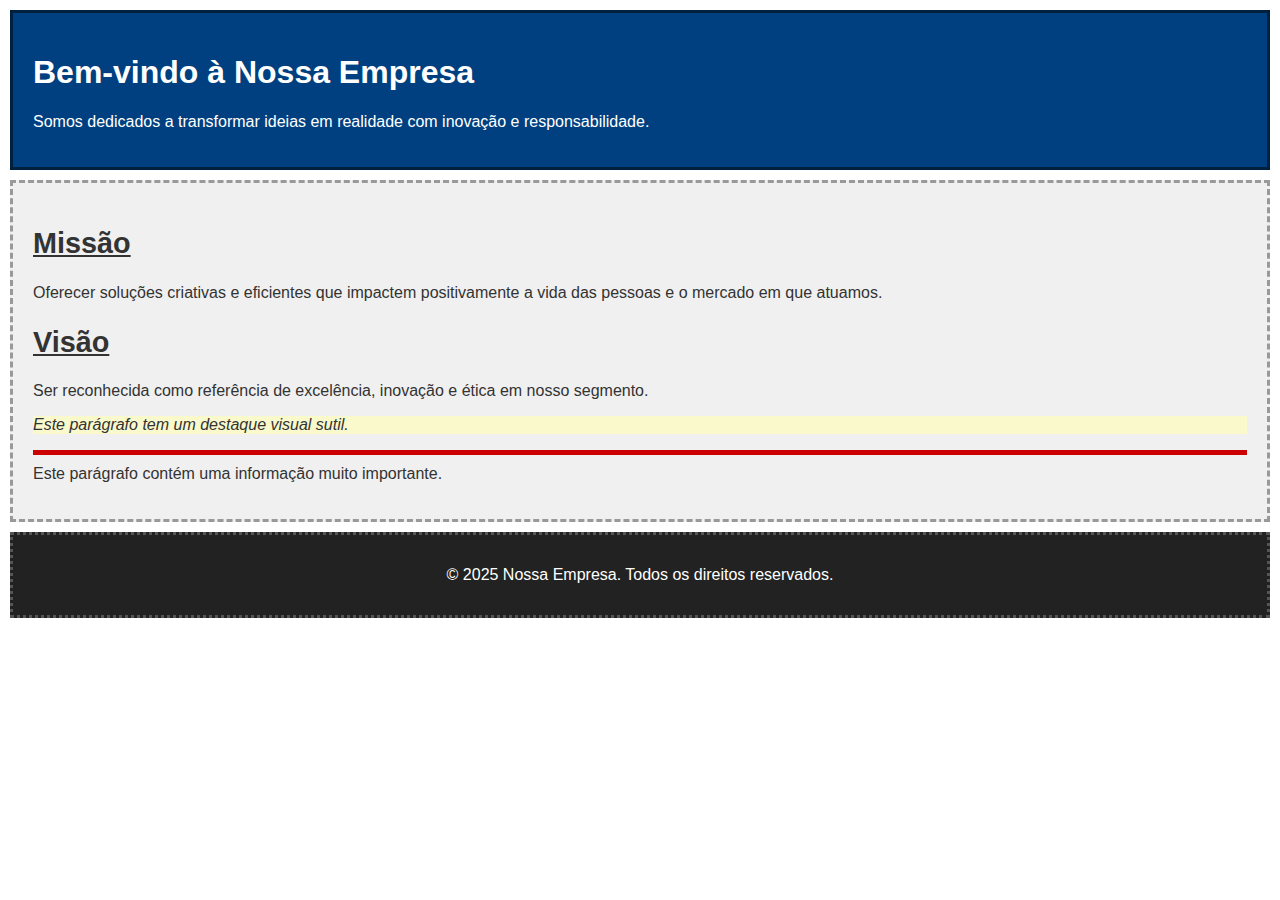
<file: index.html>
<!DOCTYPE html>
<html lang="pt-BR">

<head>
    <meta charset="UTF-8">
    <meta name="viewport" content="width=device-width, initial-scale=1.0">
    <title>Institucional</title>
    <link rel="stylesheet" href="styles.css">
</head>

<body>

    <header>
        <h1>Bem-vindo à Nossa Empresa</h1>
        <p>Somos dedicados a transformar ideias em realidade com inovação e responsabilidade.</p>
    </header>

    <main>
        <section>
            <h2>Missão</h2>
            <p>Oferecer soluções criativas e eficientes que impactem positivamente a vida das pessoas e o mercado em que
                atuamos.</p>
        </section>

        <section>
            <h2>Visão</h2>
            <p>Ser reconhecida como referência de excelência, inovação e ética em nosso segmento.</p>
        </section>

        <p class="destaque">Este parágrafo tem um destaque visual sutil.</p>
        <p id="importante">Este parágrafo contém uma informação muito importante.</p>
    </main>

    <footer>
        <p>&copy; 2025 Nossa Empresa. Todos os direitos reservados.</p>
    </footer>

</body>

</html>
</file>
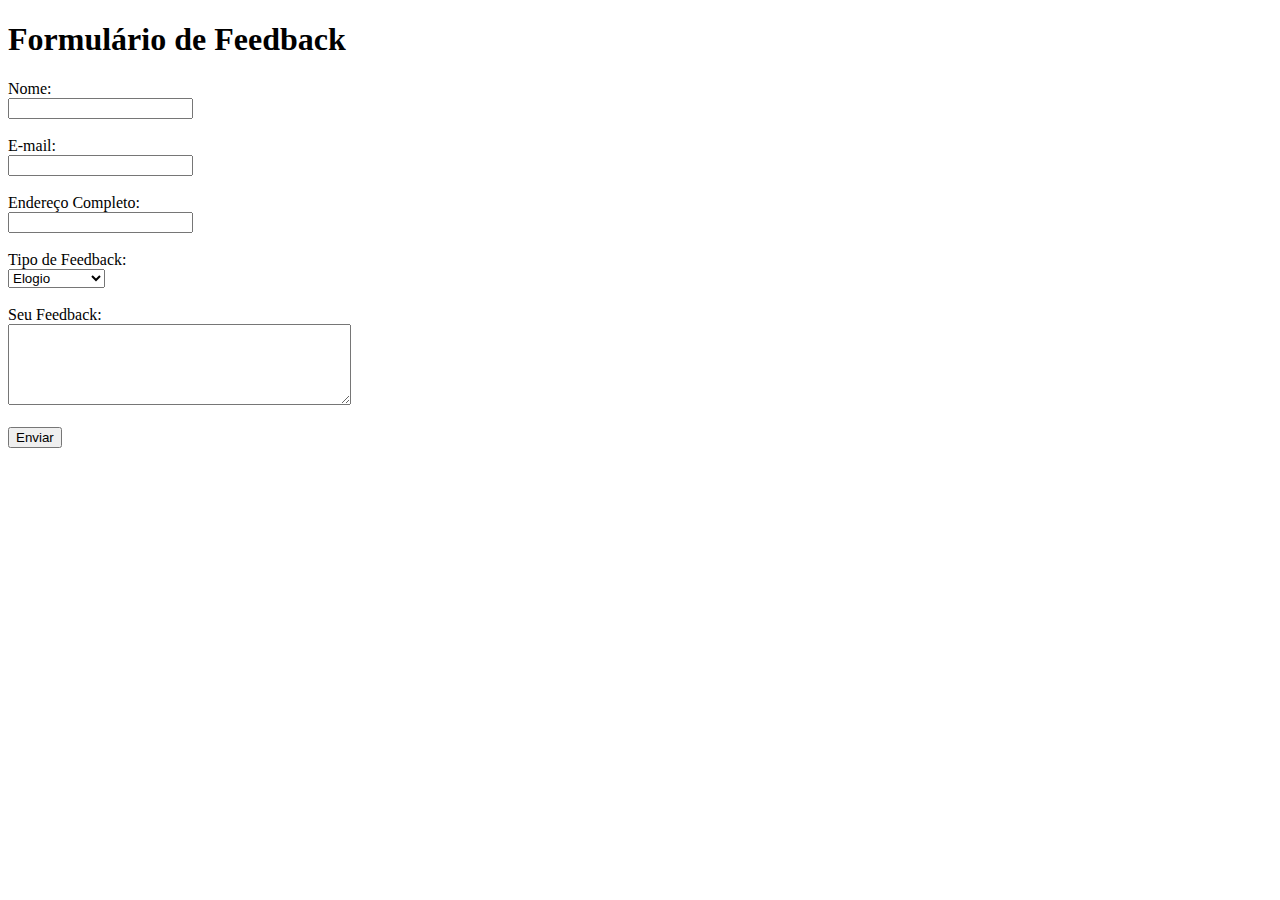
<file: feedback.html>
<!DOCTYPE html>
<html lang="pt-BR">

<head>
    <meta charset="UTF-8">
    <meta name="viewport" content="width=device-width, initial-scale=1.0">
    <title>Formulário de Feedback</title>
</head>

<body>
    <h1>Formulário de Feedback</h1>
    <form action="#" method="post">

        <label for="nome">Nome:</label><br>
        <input type="text" id="nome" name="nome" required><br><br>

        <label for="email">E-mail:</label><br>
        <input type="email" id="email" name="email" required><br><br>

        <label for="endereco">Endereço Completo:</label><br>
        <input type="text" id="endereco" name="endereco"><br><br>

        <label for="tipo">Tipo de Feedback:</label><br>
        <select id="tipo" name="tipo">
            <option value="elogio">Elogio</option>
            <option value="sugestao">Sugestão</option>
            <option value="reclamacao">Reclamação</option>
        </select><br><br>

        <label for="mensagem">Seu Feedback:</label><br>
        <textarea id="mensagem" name="mensagem" rows="5" cols="40" required></textarea><br><br>

        <button type="submit">Enviar</button>
    </form>
</body>

</html>
</file>
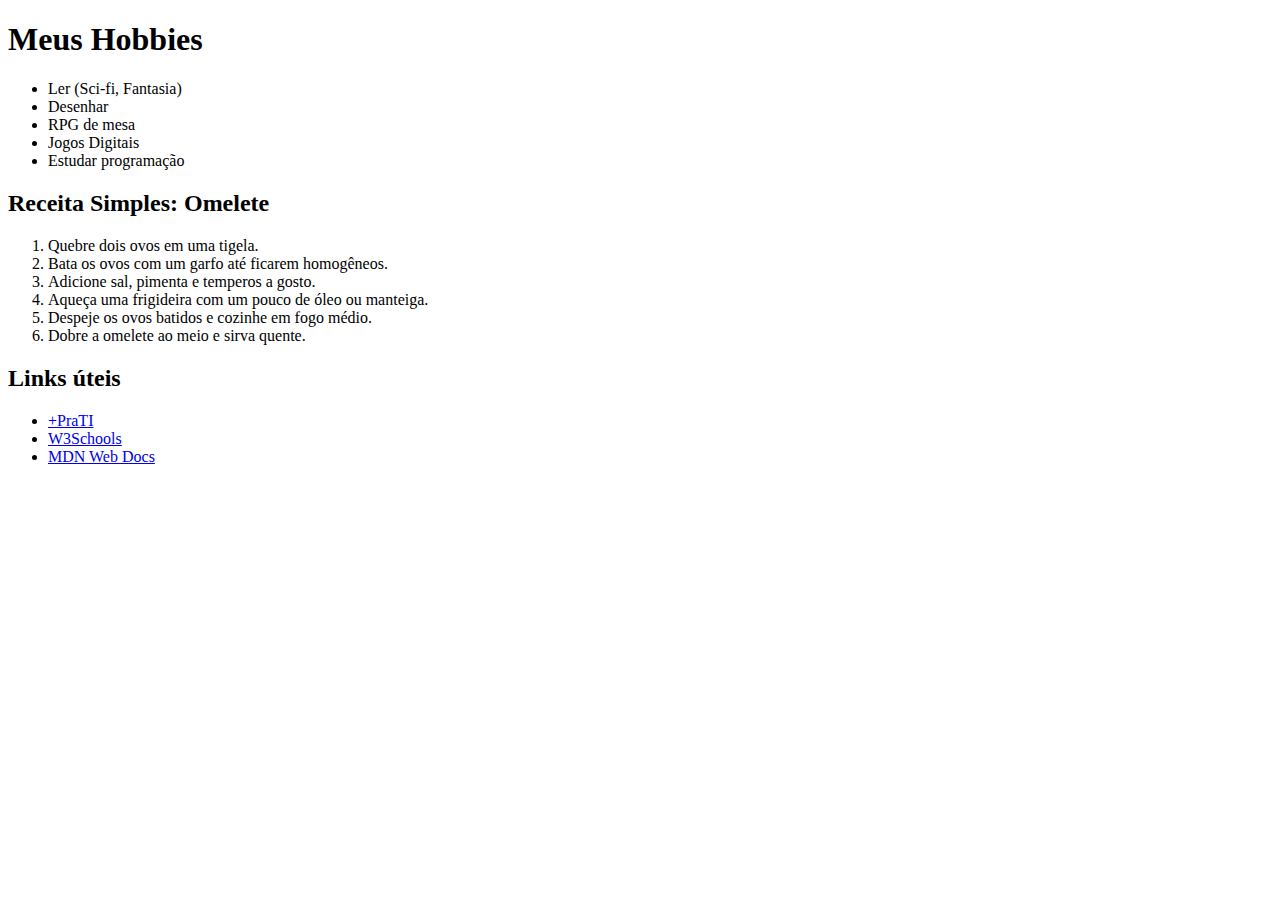
<file: listas.html>
<!DOCTYPE html>
<html lang="pt-BR">

<head>
    <meta charset="UTF-8">
    <meta name="viewport" content="width=device-width, initial-scale=1.0">
    <title>Listas e Navegação</title>
</head>

<body>

    <h1>Meus Hobbies</h1>
    <ul>
        <li>Ler (Sci-fi, Fantasia)</li>
        <li>Desenhar</li>
        <li>RPG de mesa</li>
        <li>Jogos Digitais</li>
        <li>Estudar programação</li>
    </ul>

    <h2>Receita Simples: Omelete</h2>
    <ol>
        <li>Quebre dois ovos em uma tigela.</li>
        <li>Bata os ovos com um garfo até ficarem homogêneos.</li>
        <li>Adicione sal, pimenta e temperos a gosto.</li>
        <li>Aqueça uma frigideira com um pouco de óleo ou manteiga.</li>
        <li>Despeje os ovos batidos e cozinhe em fogo médio.</li>
        <li>Dobre a omelete ao meio e sirva quente.</li>
    </ol>

    <nav>
        <h2>Links úteis</h2>
        <ul>
            <li><a href="https://www.maisprati.com.br" target="_blank">+PraTI</a></li>
            <li><a href="https://www.w3schools.com" target="_blank">W3Schools</a></li>
            <li><a href="https://developer.mozilla.org/pt-BR/" target="_blank">MDN Web Docs</a></li>
        </ul>
    </nav>

</body>

</html>
</file>
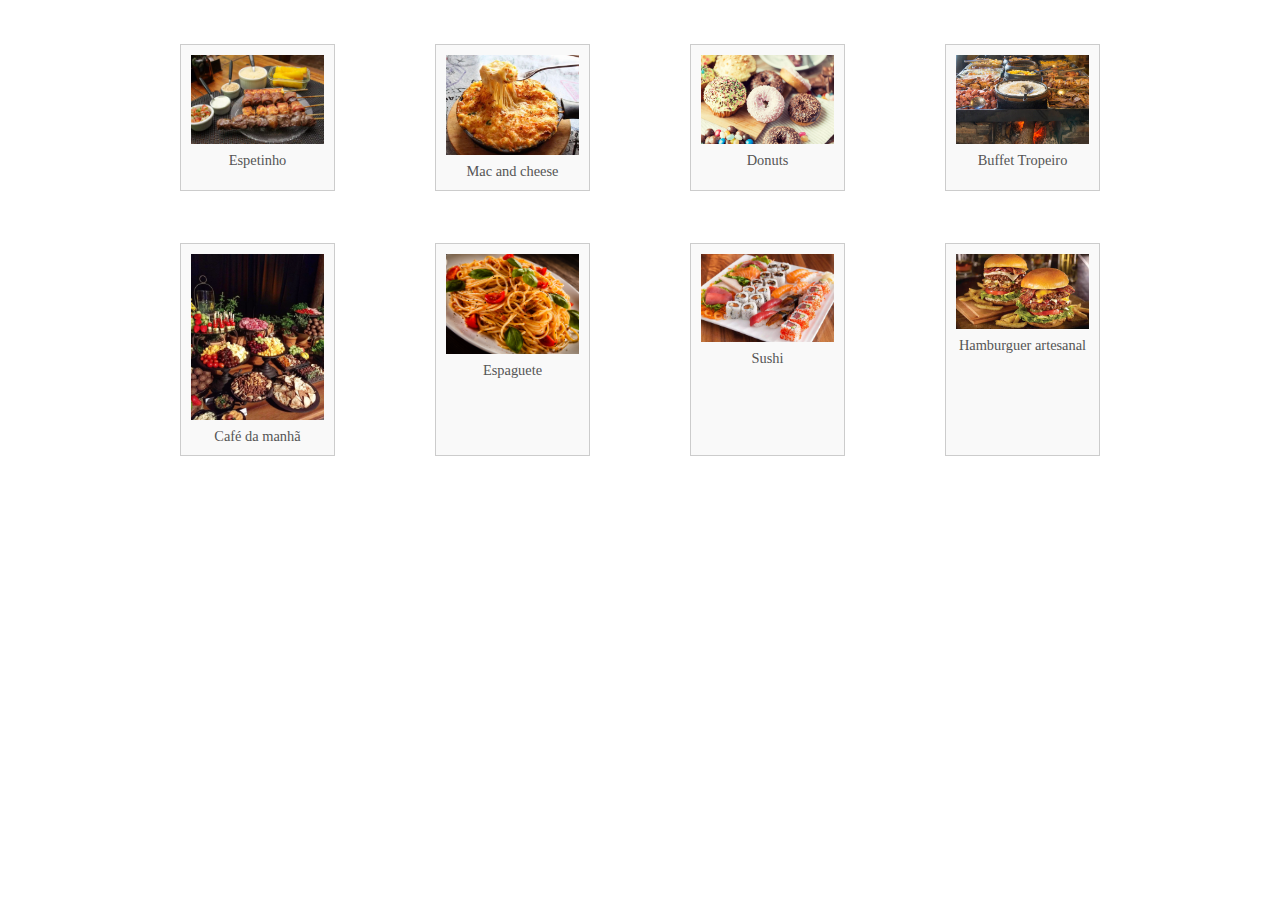
<file: galeria/galeria.html>
<!DOCTYPE html>
<html lang="pt-BR">

<head>
    <meta charset="UTF-8">
    <meta name="viewport" content="width=device-width, initial-scale=1.0">
    <title>Galeria</title>
    <link rel="stylesheet" href="/galeria/styles.css">
</head>

<body>

    <div class="galeria-container">
        <div class="galeria">
            <figure>
                <img src="/galeria/src/1.webp" alt="Imagem 1">
                <figcaption>Espetinho</figcaption>
            </figure>
            <figure>
                <img src="/galeria/src/2.webp" alt="Imagem 2">
                <figcaption>Mac and cheese</figcaption>
            </figure>
            <figure>
                <img src="/galeria/src/3.jpg" alt="Imagem 3">
                <figcaption>Donuts</figcaption>
            </figure>
            <figure>
                <img src="/galeria/src/4.jpg" alt="Imagem 4">
                <figcaption>Buffet Tropeiro</figcaption>
            </figure>
            <figure>
                <img src="/galeria/src/5.jpg" alt="Imagem 5">
                <figcaption>Café da manhã</figcaption>
            </figure>
            <figure>
                <img src="/galeria/src/6.png" alt="Imagem 6">
                <figcaption>Espaguete</figcaption>
            </figure>
            <figure>
                <img src="/galeria/src/7.jpg" alt="Imagem 7">
                <figcaption>Sushi</figcaption>
            </figure>
            <figure>
                <img src="/galeria/src/8.jpg" alt="Imagem 8">
                <figcaption>Hamburguer artesanal</figcaption>
            </figure>
        </div>
    </div>

</body>

</html>
</file>
<file: styles.css>
body {
  font-family: Arial, sans-serif;
  margin: 0;
  padding: 0;
}

header {
  background-color: #004080;
  color: white;
  padding: 20px;
  margin: 10px;
  border: 3px solid #002040;
}

main {
  background-color: #f0f0f0;
  color: #333;
  padding: 20px;
  margin: 10px;
  border: 3px dashed #999;
}

footer {
  background-color: #222;
  color: #fff;
  padding: 15px;
  margin: 10px;
  border: 3px dotted #555;
  text-align: center;
}

h2 {
  font-size: 1.8em;
  text-decoration: underline;
}

.destaque {
  font-style: italic;
  background-color: #f9f9cc;
}

#importante {
  border-top: 5px solid #cc0000;
  padding-top: 10px;
}
</file>
<file: galeria/styles.css>
.galeria-container {
    display: flex;
    justify-content: center;
    padding: 20px;
}

.galeria {
    display: grid;
    grid-template-columns: repeat(4, 1fr);
    gap: 20px;
    max-width: 1000px;
    width: 100%;
}

.galeria figure {
    text-align: center;
    border: 1px solid #ccc;
    padding: 10px;
    background-color: #f9f9f9;
}

.galeria img {
    max-width: 100%;
    height: auto;
    display: block;
    margin: 0 auto;
}

.galeria figcaption {
    margin-top: 8px;
    font-size: 0.9em;
    color: #555;
}

@media (max-width: 800px) {
    .galeria {
        grid-template-columns: repeat(2, 1fr);
    }
}

@media (max-width: 500px) {
    .galeria {
        grid-template-columns: 1fr;
    }
}
</file>
